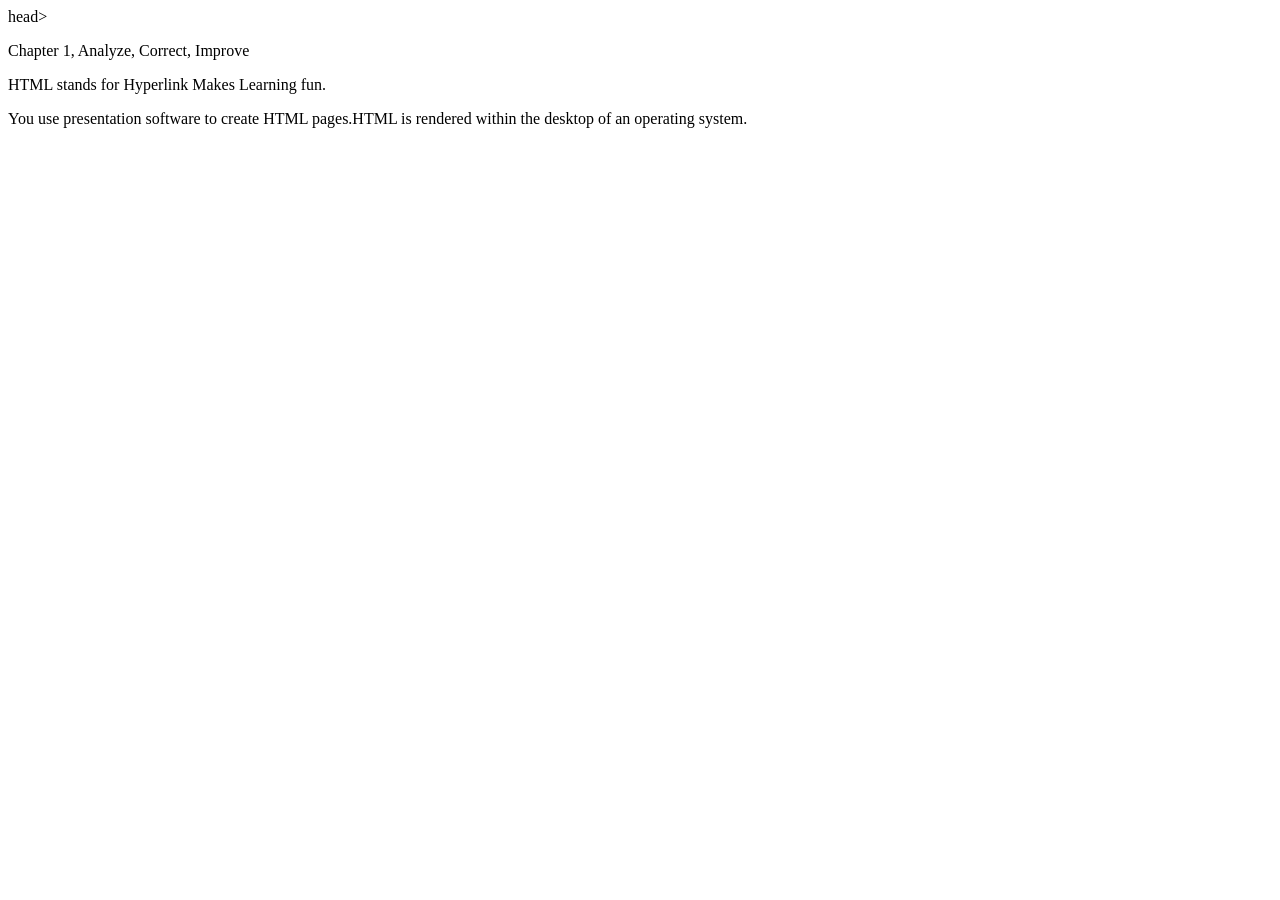
<file: chapter1/analyze_correct_improve/student/index.html>
<DOCTYPE><html><heal><tite><meta>head><body>
<p>Chapter 1, Analyze, Correct, Improve<dr>
<P>HTML stands for Hyperlink Makes Learning fun.<p><p>You use presentation software to create HTML pages.</p<PHTML9 is the latest version of HTML.</p>HTML is rendered within the desktop of an operating system.</BODY>
</file>
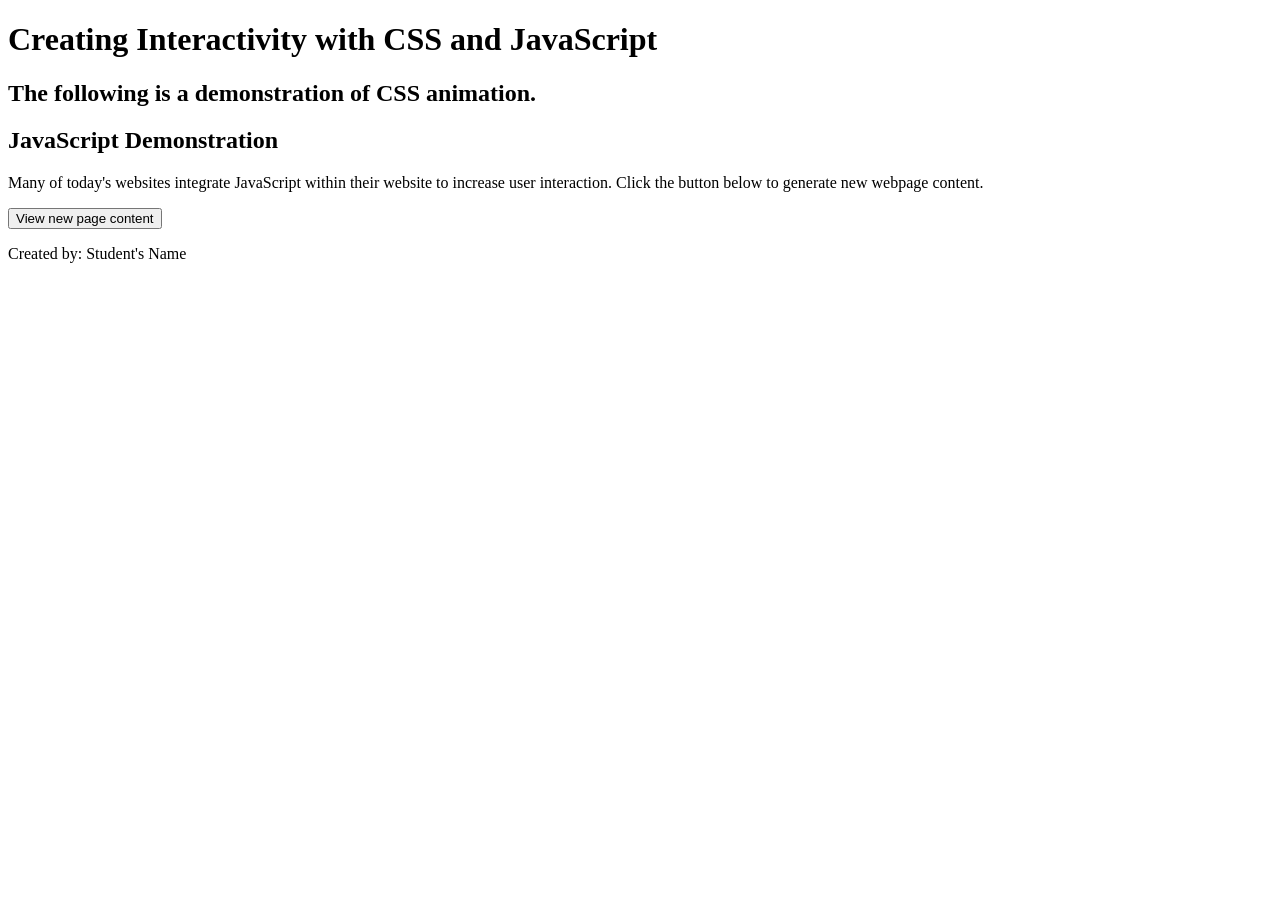
<file: chapter10/apply_your_knowledge/student/index.html>
<!DOCTYPE html>
<!-- 
    Student Name:
	File Name: 
	Current Date: 
 -->
<html lang="en">
<head>
	<title>Chapter 10, Apply</title>
	<meta charset="utf-8">
	<link rel="stylesheet" href="">
</head>
<body>

	<div id="container">

        <header>
            <h1>Creating Interactivity with CSS and JavaScript</h1>
        </header>

        <main>
            <section>
                <h2>The following is a demonstration of CSS animation.</h2>
                <div class="square"></div>
            </section>
            
            <section>
                <h2>JavaScript Demonstration</h2>
                <p>Many of today's websites integrate JavaScript within their website to increase user interaction. Click the button below to generate new webpage content.</p>
                <button>View new page content</button>
                <p id="new"></p>
            </section>
        </main>

        <footer>
            <p>Created by: Student's Name</p>
        </footer>

	</div>
	    
</body>
</html>
</file>
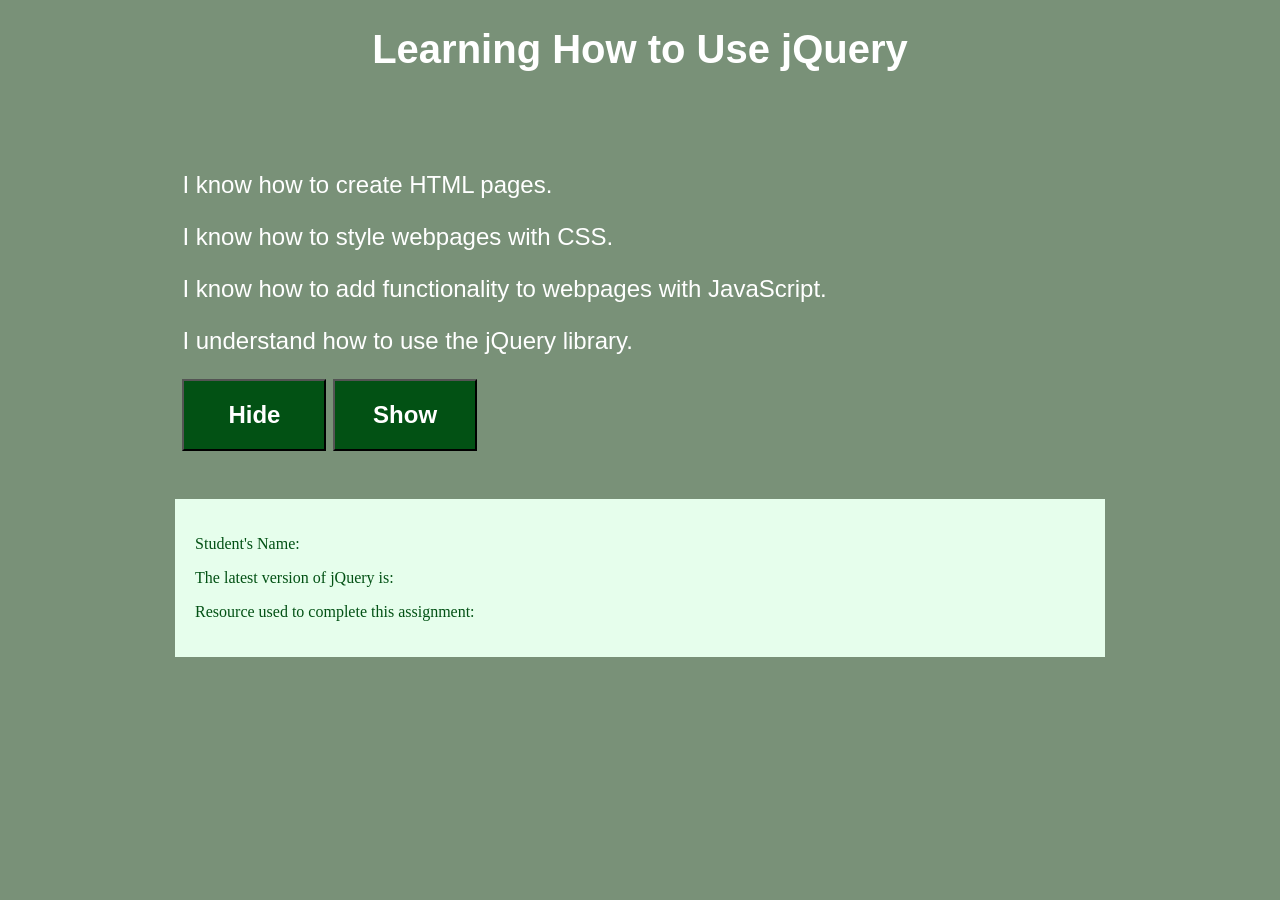
<file: chapter10/extend_your_knowledge/student/index.html>
<!DOCTYPE html>
<!-- 
    Student Name: 
	File Name:
	Current Date: 
 -->
<html lang="en">
<head>
 
    <title>Chapter 10, Extend</title>
    <meta charset="utf-8">
    <link rel="stylesheet" href="css/styles.css">
   
</head>

<body>

	<div id="wrapper">
        
        <h1>Learning How to Use jQuery</h1>
	
		<article id="main">
		
                <p>I know how to create HTML pages.</p>
                <p>I know how to style webpages with CSS.</p>
                <p>I know how to add functionality to webpages with JavaScript.</p>
                <p>I understand how to use the jQuery library.</p>

                <button>Hide</button>
                <button>Show</button>
		
		</article>
        
        <footer>
            <p>Student's Name: </p>
            <p>The latest version of jQuery is: </p>
            <p>Resource used to complete this assignment: </p>
        </footer>
	
	</div>

</body>
</html>
</file>
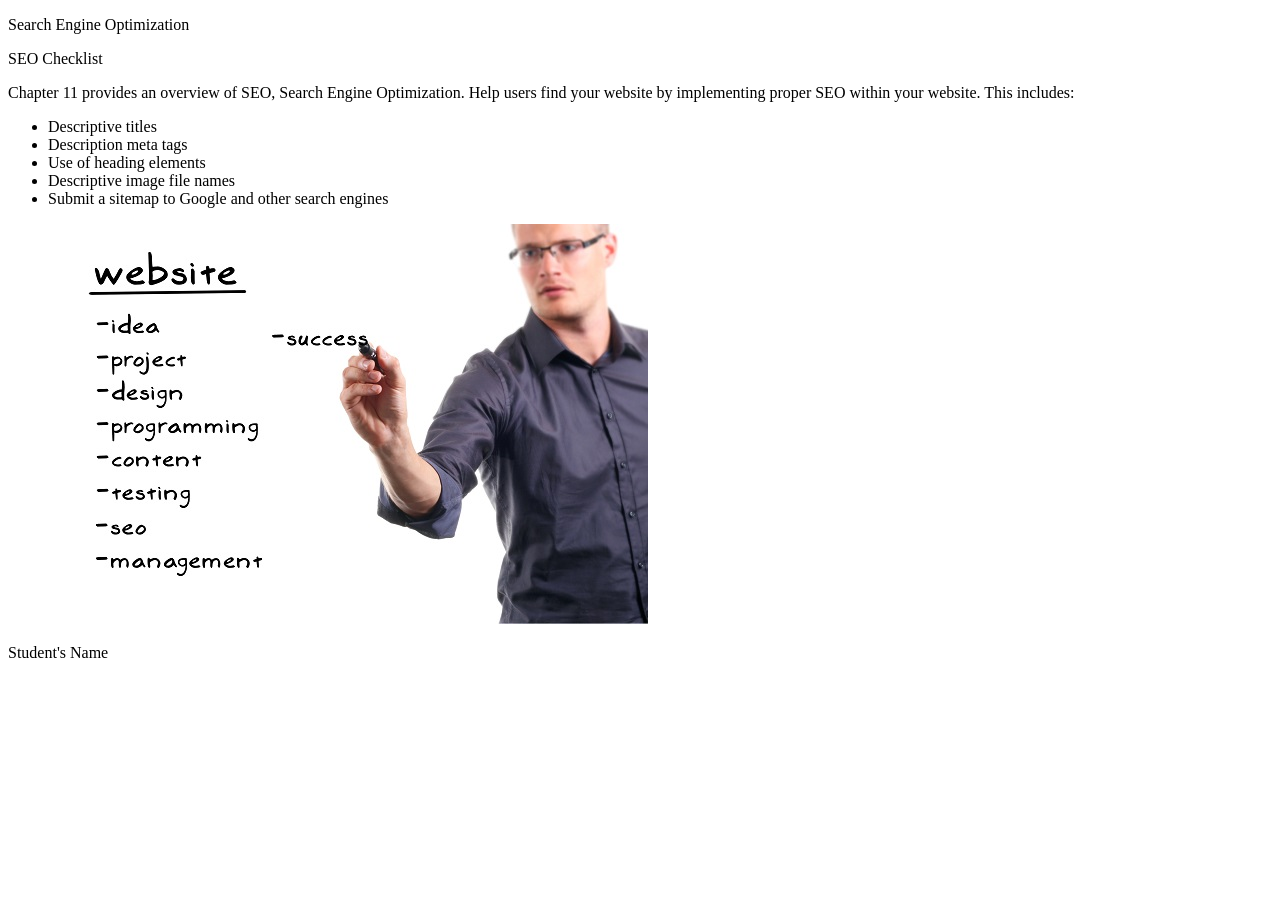
<file: chapter11/analyze_correct_improve/student/index.html>
<!DOCTYPE html>
<!-- 
	Student Name: 
	File Name: 
	Current Date: 
-->
<html lang="en">
<head>
	<title></title>
	<meta charset="utf-8">
</head>
<body>

	<div id="container">

		<header>
			<p>Search Engine Optimization</p>
		</header>

		<main>
            
            <p>SEO Checklist</p>
		
			<p>Chapter 11 provides an overview of SEO, Search Engine Optimization. Help users find your website by implementing proper SEO within your website. This includes:</p>
            
            <ul>
                <li>Descriptive titles</li>
                <li>Description meta tags</li>
                <li>Use of heading elements</li>
                <li>Descriptive image file names</li>
                <li>Submit a sitemap to Google and other search engines</li>
            </ul>
            
            <figure>
                <img src="images/image1.jpg" alt="website">
            </figure>
			
		</main>

		<footer>
			<p>Student's Name</p>
			<img src="images/image2.png" alt="logo">
            <img src="images/image3.png" alt="logo">
		</footer>

	</div>
	
</body>
</html>
</file>
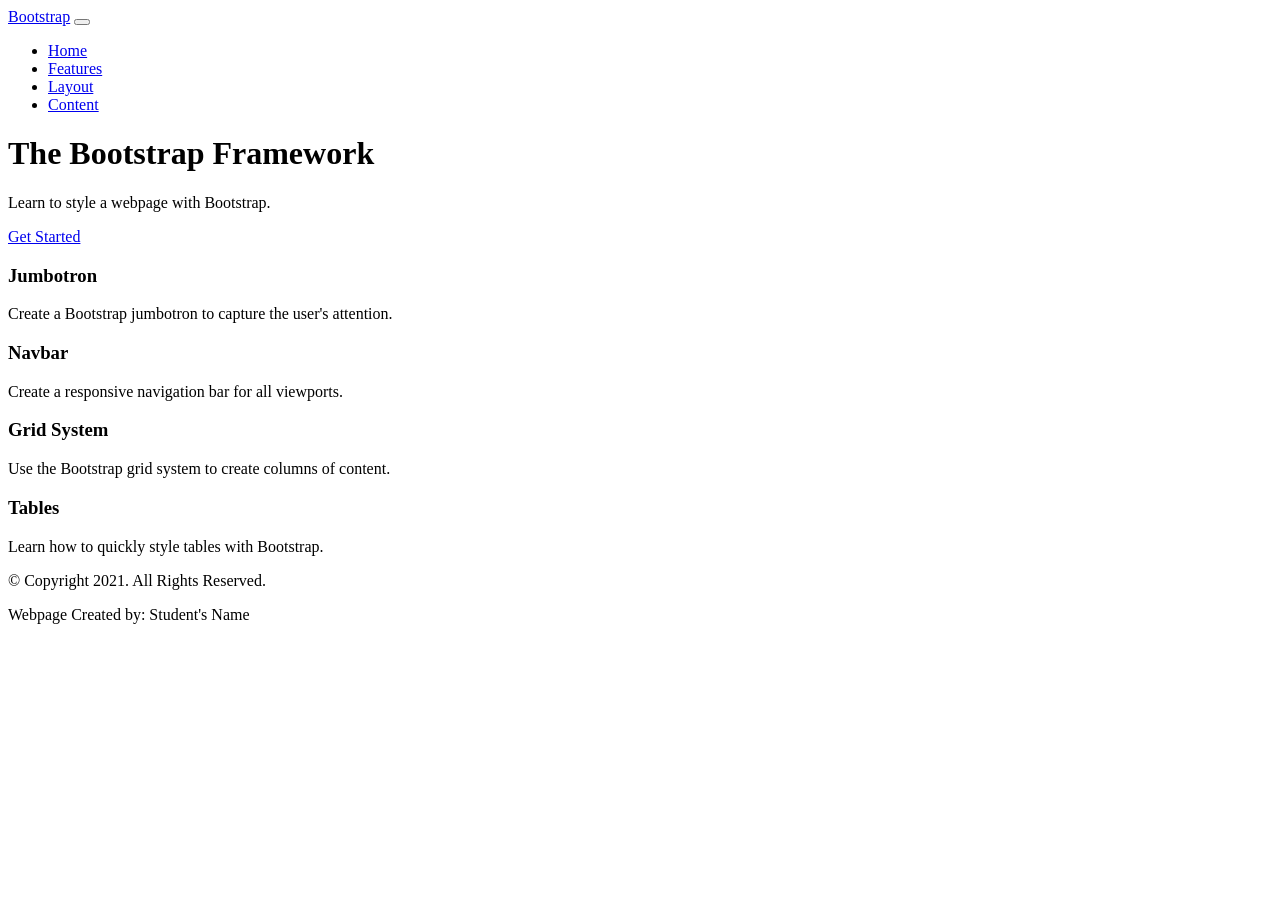
<file: chapter12/analyze_correct_improve/student/index.html>
<!doctype html>
<!--
	Student Name:
	File Name: 
	Current Date: 
-->
<html lang="en">
  <head>
    <!-- Required meta tags -->
    <meta charset="utf-8">
    <meta name="viewport" content="width=device-width, initial-scale=1, shrink-to-fit=no">

    <title>Using Bootstrap | Analyze 12</title>
  </head>
  <body>
    
    <!-- Bootstrap Navigation bar -->
    <nav>
      
      <a class="navbar-brand" href="#">Bootstrap</a>
       
      <!-- Hamburger menu -->
      <button class="navbar-toggler" type="button" data-toggle="collapse" data-target="#navbarResponsive" aria-controls="navbarResponsive" aria-expanded="false" aria-label="Toggle navigation">
            <span class="navbar-toggler-icon"></span>
      </button>
      
      <!-- Nav links -->
      <div class="collapse navbar-collapse" id="navbarResponsive">
        <ul class="navbar-nav">
          <li>
            <a href="#">Home</a>
          </li>
          <li>
            <a href="#">Features</a>
          </li>
          <li>
            <a href="#">Layout</a>
          </li>
          <li>
            <a href="#">Content</a>
          </li>    
        </ul>
      </div>  
    </nav>
    
    <!-- Bootstrap Jumbotron -->
    <header>
          <div class="container">
            <h1 class="display-3">The Bootstrap Framework</h1>
            <p class="lead">Learn to style a webpage with Bootstrap.</p>
            <a href="#">Get Started</a>
          </div>
    </header>
    
    <!-- Main Content Area -->
    <main class="container my-5">
        
        <div class="row text-center">

            <div class="col-sm-6">
              <h3>Jumbotron</h3>
              <p>Create a Bootstrap jumbotron to capture the user's attention.</p>
            </div>
            <div class="col-sm-6">
              <h3>Navbar</h3>
              <p>Create a responsive navigation bar for all viewports.</p>
            </div>
            <div class="col-sm-6">
              <h3>Grid System</h3>
              <p>Use the Bootstrap grid system to create columns of content.</p>
            </div>
            <div class="col-sm-6">
              <h3>Tables</h3>
              <p>Learn how to quickly style tables with Bootstrap.</p>
            </div>

        </div>
            
    </main>
    
    <!-- Footer -->
    <footer class="jumbotron-fluid text-center">
       
        <div class="container text-white">
            <p>&copy; Copyright 2021. All Rights Reserved.</p>
            <p>Webpage Created by: Student's Name</p>
        </div>
        
    </footer>  
    
    <!-- Optional JavaScript -->
    <!-- jQuery first, then Popper.js, then Bootstrap JS -->
    <script src="https://code.jquery.com/jquery-3.3.1.slim.min.js" integrity="sha384-q8i/X+965DzO0rT7abK41JStQIAqVgRVzpbzo5smXKp4YfRvH+8abtTE1Pi6jizo" crossorigin="anonymous"></script>
    <script src="https://cdnjs.cloudflare.com/ajax/libs/popper.js/1.14.7/umd/popper.min.js" integrity="sha384-UO2eT0CpHqdSJQ6hJty5KVphtPhzWj9WO1clHTMGa3JDZwrnQq4sF86dIHNDz0W1" crossorigin="anonymous"></script>
    <script src="https://stackpath.bootstrapcdn.com/bootstrap/4.3.1/js/bootstrap.min.js" integrity="sha384-JjSmVgyd0p3pXB1rRibZUAYoIIy6OrQ6VrjIEaFf/nJGzIxFDsf4x0xIM+B07jRM" crossorigin="anonymous"></script>
  </body>
</html>
</file>
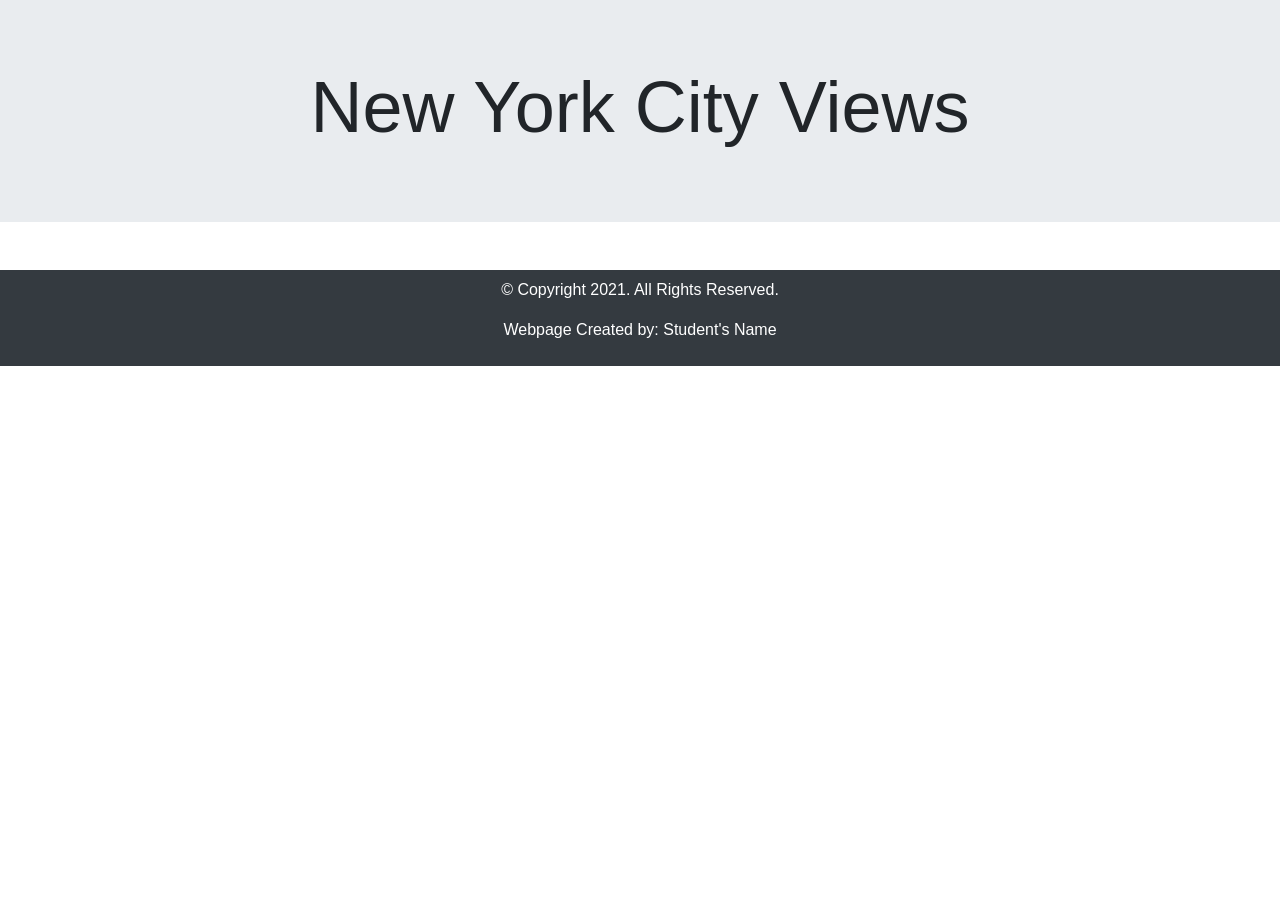
<file: chapter12/extend_your_knowledge/student/index.html>
<!doctype html>
<!-- 
    Student Name: 
	  File Name:
	  Current Date: 
 -->
<html lang="en">
  <head>
    <!-- Required meta tags -->
    <meta charset="utf-8">
    <meta name="viewport" content="width=device-width, initial-scale=1, shrink-to-fit=no">

    <!-- Bootstrap CSS -->
    <link rel="stylesheet" href="https://stackpath.bootstrapcdn.com/bootstrap/4.3.1/css/bootstrap.min.css" integrity="sha384-ggOyR0iXCbMQv3Xipma34MD+dH/1fQ784/j6cY/iJTQUOhcWr7x9JvoRxT2MZw1T" crossorigin="anonymous">

    <title>NYC Highlights | Extend Your Knowledge 12</title>
  </head>
  <body>
    
    <!-- Bootstrap Jumbotron -->
    <header class="jumbotron jumbotron-fluid text-center mb-0">
          <div class="container">
            <h1 class="display-3">New York City Views</h1>
          </div>
    </header>
    
    <!-- Main Content Area -->
    <main class="container my-5">
            
    </main>
    
    <!-- Footer -->
    <footer class="jumbotron-fluid text-center bg-dark p-2">
       
        <div class="container text-white">
            <p>&copy; Copyright 2021. All Rights Reserved.</p>
            <p>Webpage Created by: Student's Name</p>
        </div>
        
    </footer>  
    
    <!-- Optional JavaScript -->
    <!-- jQuery first, then Popper.js, then Bootstrap JS -->
    <script src="https://code.jquery.com/jquery-3.3.1.slim.min.js" integrity="sha384-q8i/X+965DzO0rT7abK41JStQIAqVgRVzpbzo5smXKp4YfRvH+8abtTE1Pi6jizo" crossorigin="anonymous"></script>
    <script src="https://cdnjs.cloudflare.com/ajax/libs/popper.js/1.14.7/umd/popper.min.js" integrity="sha384-UO2eT0CpHqdSJQ6hJty5KVphtPhzWj9WO1clHTMGa3JDZwrnQq4sF86dIHNDz0W1" crossorigin="anonymous"></script>
    <script src="https://stackpath.bootstrapcdn.com/bootstrap/4.3.1/js/bootstrap.min.js" integrity="sha384-JjSmVgyd0p3pXB1rRibZUAYoIIy6OrQ6VrjIEaFf/nJGzIxFDsf4x0xIM+B07jRM" crossorigin="anonymous"></script>
  </body>
</html>
</file>
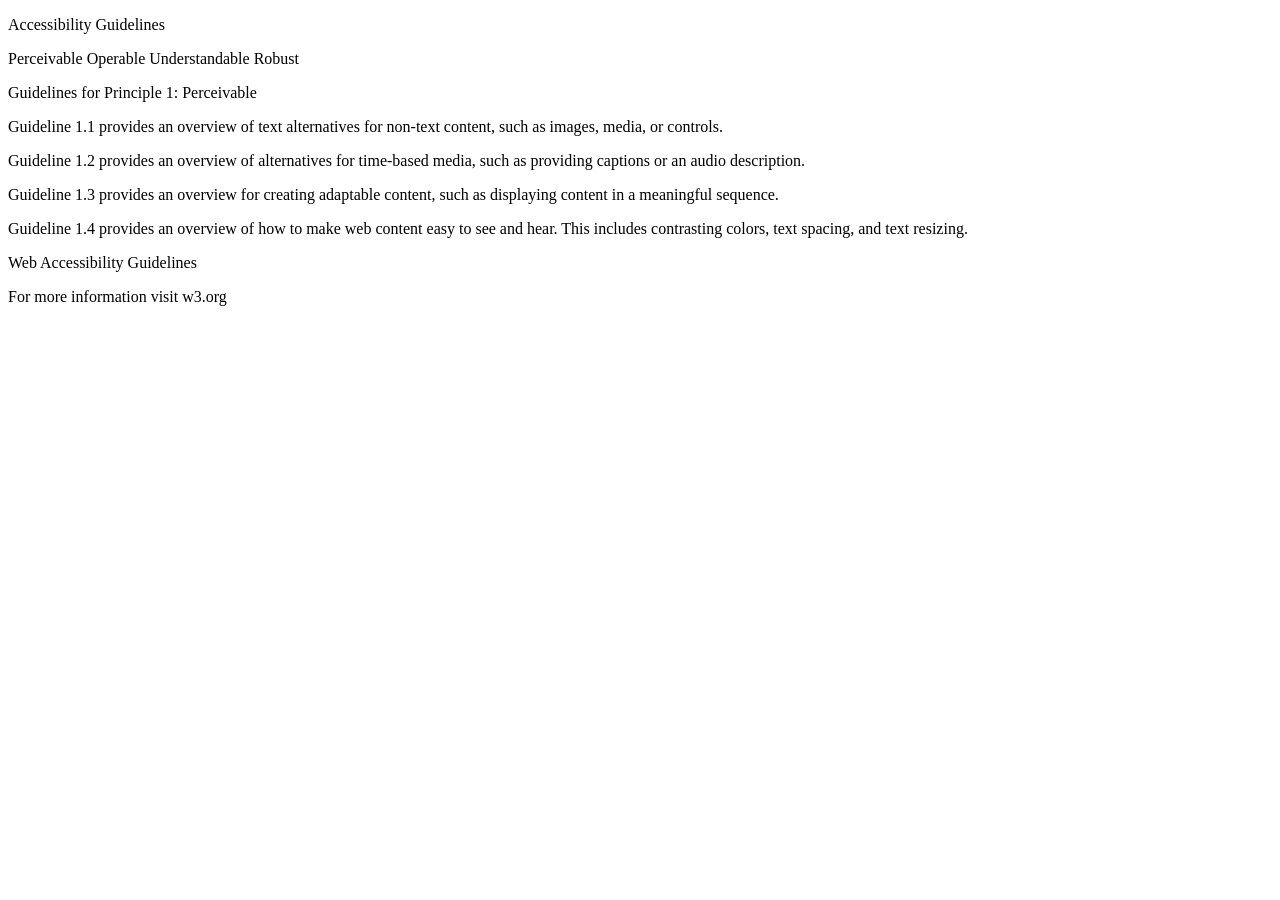
<file: chapter2/extend_your_knowledge/student/index.html>
<!DOCTYPE html>
<!-- 	
	Student Name: 
	File Name: 
	Date: 
-->
<html lang="en">
<head>
	<title></title>
	<meta charset="utf-8">
</head>
<body>

	<div id="header">
		<p>Accessibility Guidelines</p>
	</header>
	
	<div id="nav">
		<p>Perceivable   
		Operable 
		Understandable 
		Robust</p>
	</nav>
	
	<div id="main">

			<p>Guidelines for Principle 1: Perceivable</p>
			
			<p>Guideline 1.1 provides an overview of text alternatives for non-text content, such as images, media, or controls.</p>
		
			<p>Guideline 1.2 provides an overview of alternatives for time-based media, such as providing captions or an audio description.</p>
	
			<p>Guideline 1.3 provides an overview for creating adaptable content, such as displaying content in a meaningful sequence.</p>
	
			<p>Guideline 1.4 provides an overview of how to make web content easy to see and hear. This includes contrasting colors, text spacing, and text resizing.</p>
	
	</main>
	
	<div id="footer">
		<p>Web Accessibility Guidelines</p>
		<p>For more information visit w3.org</p>
	</footer>

</body>
</html>
</file>
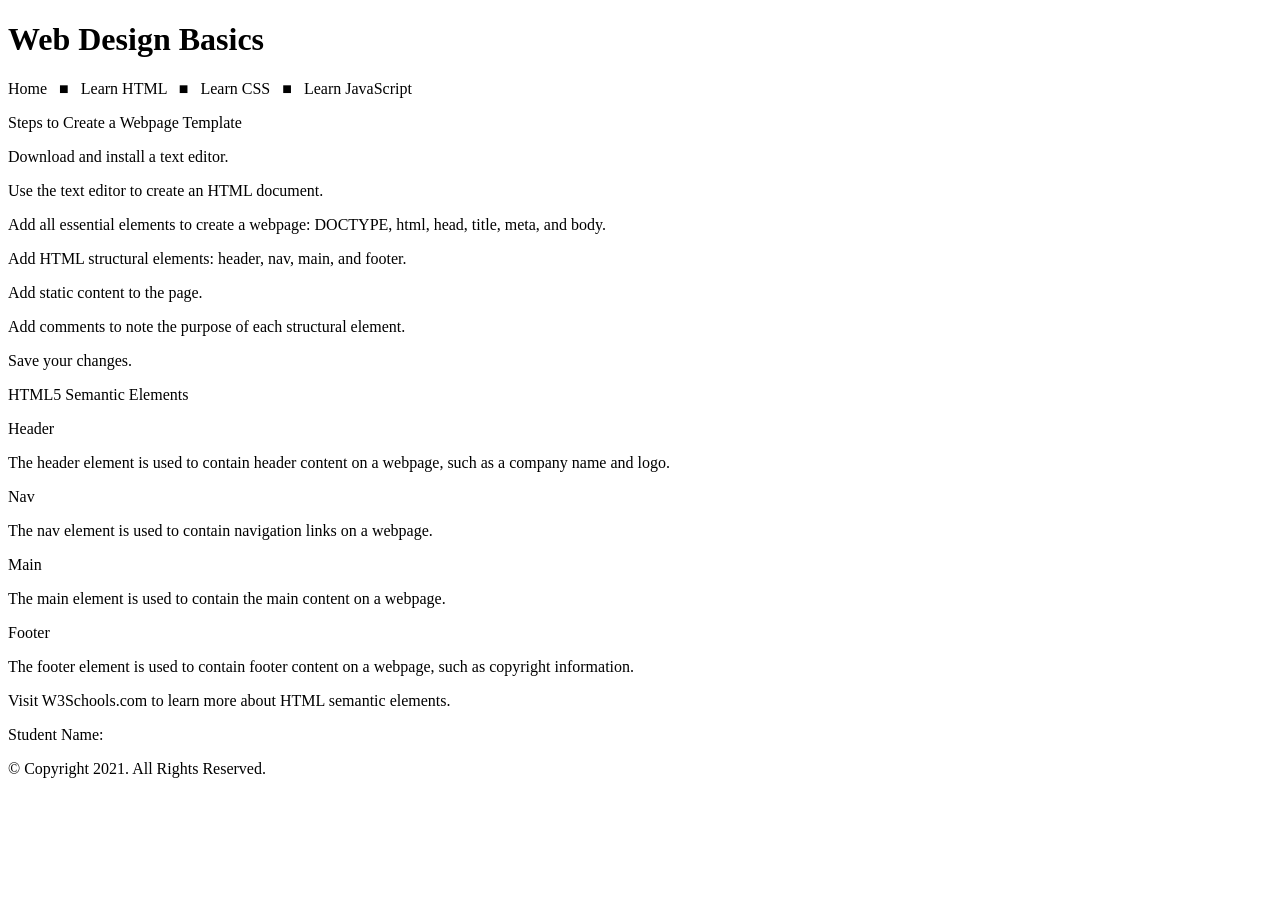
<file: chapter3/apply_your_knowledge/student/index.html>
<!DOCTYPE html>
<!-- 	
	Student Name: 
	File Name: 
	Date: 
-->

<html lang="en">
<head>
	<title>CH 3 Apply Your Knowledge</title>
	<meta charset="utf-8">
</head>
<body>

	<!-- Use the header area for the website name or logo. The header contains static content. Update "My Template" with the name of business. -->
	<header>
		<h1>Web Design Basics</h1>
	</header>
	
	<!-- Use the nav area to add hyperlinks to other pages within the website. It contains static content. -->
	<nav>
		<p>Home &nbsp; &#9632; &nbsp;  
		Learn HTML &nbsp; &#9632; &nbsp;
		Learn CSS &nbsp; &#9632; &nbsp;
		Learn JavaScript</p>
	</nav>
	
	<!-- Use the main area to add main content to the webpage. Since the main content changes from page to page, the main element contains dynamic content. -->
	<main>
        
    <p>Steps to Create a Webpage Template</p>
    <p>Download and install a text editor.</p>
    <p>Use the text editor to create an HTML document.</p>
    <p>Add all essential elements to create a webpage: DOCTYPE, html, head, title, meta, and body.</p>
    <p>Add HTML structural elements: header, nav, main, and footer.</p>
    <p>Add static content to the page.</p>
    <p>Add comments to note the purpose of each structural element.</p>
    <p>Save your changes.</p>
        
    <p>HTML5 Semantic Elements</p>
    <p>Header</p>
    <p>The header element is used to contain header content on a webpage, such as a company name and logo.</p>

    <p>Nav</p>
    <p>The nav element is used to contain navigation links on a webpage.</p>

    <p>Main</p>
    <p>The main element is used to contain the main content on a webpage.</p>

    <p>Footer</p>
    <p>The footer element is used to contain footer content on a webpage, such as copyright information.</p>

    <p>Visit W3Schools.com to learn more about HTML semantic elements.</p>
        
	</main>
	
	<!-- Use the footer area to add static footer content. -->
	<footer>
		<p>Student Name: </p>
		<p>&copy; Copyright 2021. All Rights Reserved.</p>
	</footer>
	
</body>
</html>
</file>
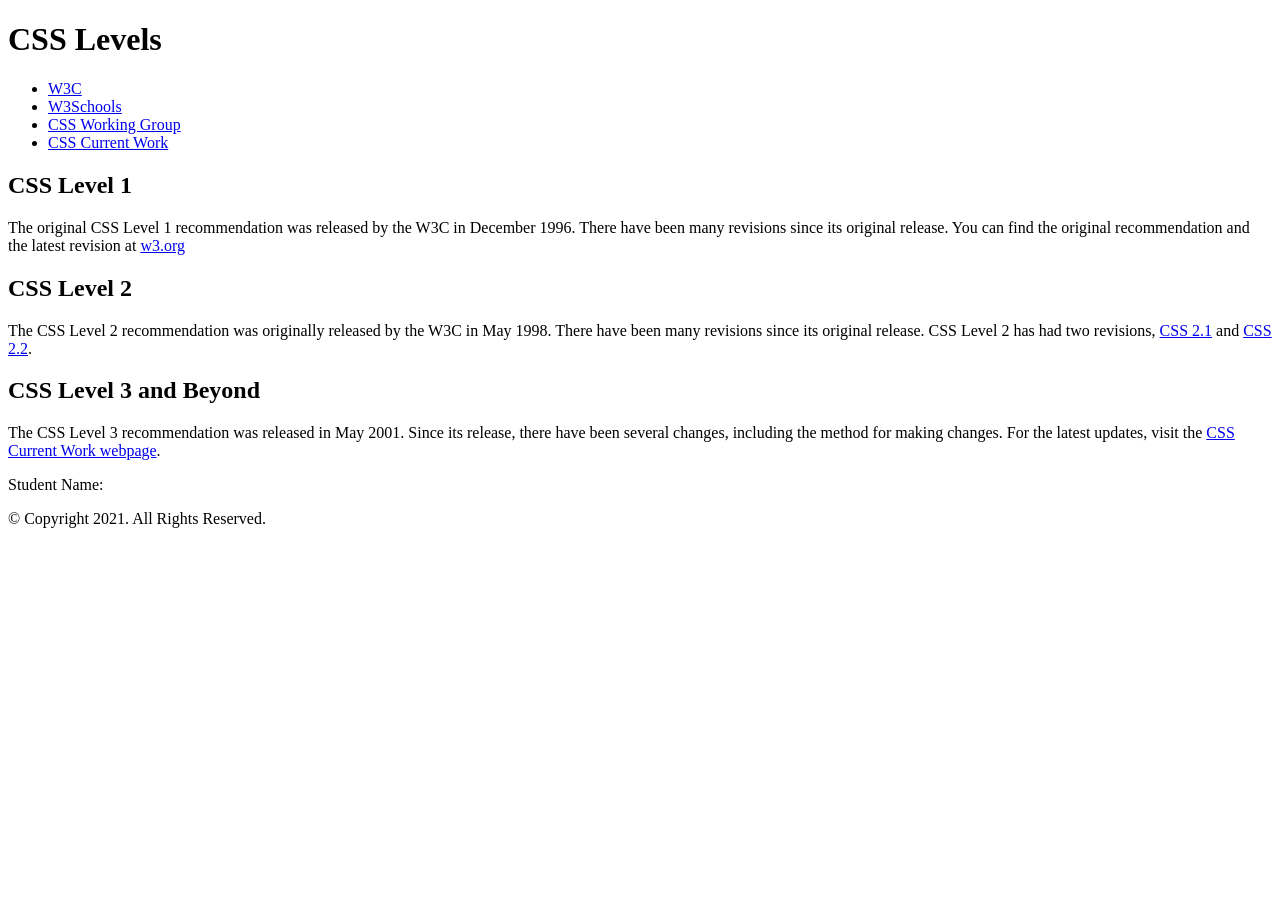
<file: chapter4/analyze_correct_improve/student/index.html>
<!DOCTYPE html>
<!-- 	
	Student Name: 
	File Name: 
	Date: 
-->
<html lang="en">
<head>
	<title>Chapter 4 Analyze</title>
	<meta charset="utf-8">
</head>
<body>

	<header>
		<h1>CSS Levels</h1>
	</header>
    
    <!-- Nav -->
	<nav>
		<ul>
            <li><a href="#">W3C</a></li>  
            <li><a href="#">W3Schools</a></li> 
            <li><a href="#">CSS Working Group</a></li> 
            <li><a href="#">CSS Current Work</a></li>
        </ul>
	</nav>
	
	<main>
	
        <div id="css1">
            
            <h2>CSS Level 1</h2>
            <p>The original CSS Level 1 recommendation was released by the W3C in December 1996. There have been many revisions since its original release. You can find the original recommendation and the latest revision at <a href="https://www.w3.org/" target="_blank">w3.org</a></p>
            
        </div>
        
        <div id="css2">
            
            <h2>CSS Level 2</h2>
            <p>The CSS Level 2 recommendation was originally released by the W3C in May 1998. There have been many revisions since its original release. CSS Level 2 has had two revisions, <a href="https://www.w3.org/TR/CSS2/" target="_blank">CSS 2.1</a> and <a href="https://www.w3.org/TR/CSS22/" target="_blank">CSS 2.2</a>.</p>
            
        </div>
        
        <div id="css3">
            
            <h2>CSS Level 3 and Beyond</h2>
            <p>The CSS Level 3 recommendation was released in May 2001. Since its release, there have been several changes, including the method for making changes. For the latest updates, visit the <a href="https://www.w3.org/Style/CSS/current-work" target="_blank">CSS Current Work webpage</a>.</p>
            
        </div>
	
	</main>
	
	<footer>
		<p>Student Name: </p>
		<p>&copy; Copyright 2021. All Rights Reserved.</p>
	</footer>

</body>
</html>
</file>
<file: chapter10/extend_your_knowledge/student/css/styles.css>
body {
	background-color: #799178;
	color: #fff;
}

#wrapper {
	width: 80%;
	margin-left: auto;
	margin-right: auto;
}

h1 {
    text-align: center;
    font-size: 2.5em;
    font-family: Arial, sans-serif;
}

#main {
	margin-top: 5% 0;
	font-size: 1.5em;
	font-family: Verdana, Arial, sans-serif;
	padding: 2em;
}

footer {
    margin: 0 4%;
    padding: 2%;
    background-color: #e6feec;
    color: #025114;
}

button {
	width: 6em;
	height: 3em;
	background-color: #025114;
	color: #fff;
	font-weight: bold;
	font-size: 1em;
}
</file>
